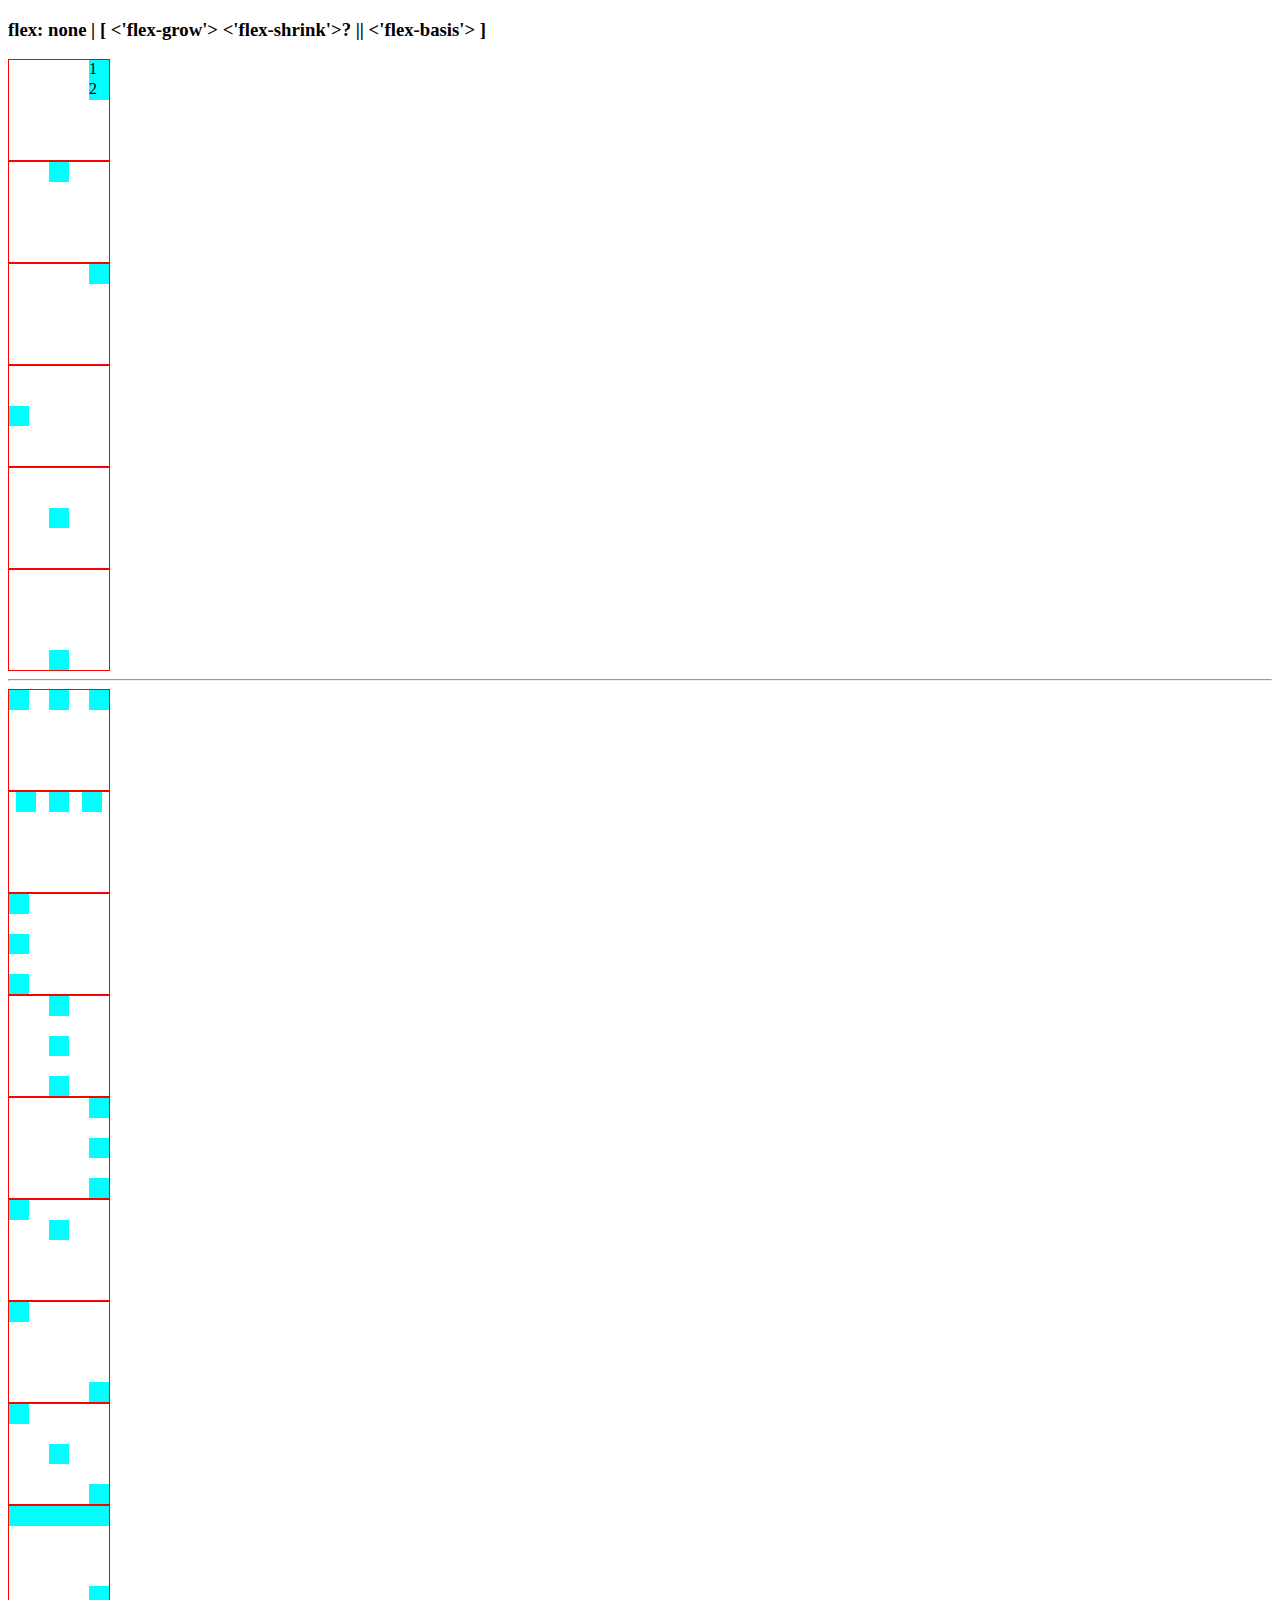
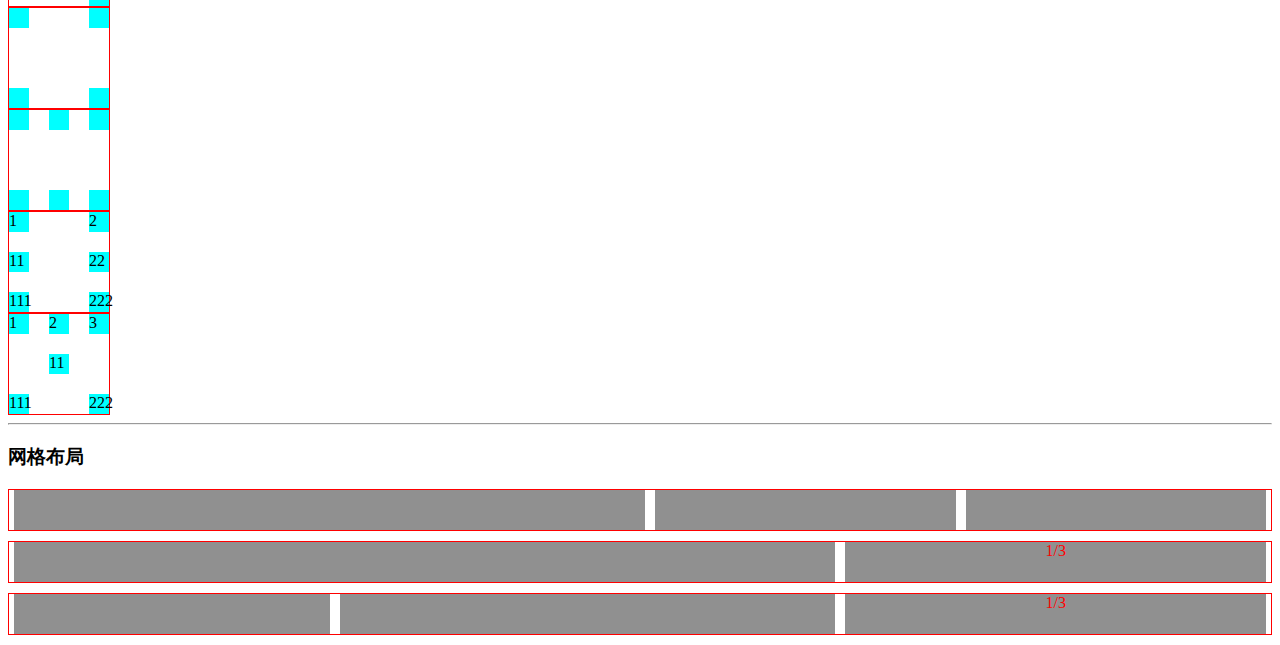
<file: index3.html>
<!DOCTYPE html>
<html lang="en">
<head>
    <meta charset="UTF-8">
    <title>Title</title>
    <style>
        .box{width:100px; height:100px; border:1px solid red; display: flex;}
        .item{width:20px; height:20px; background-color: aqua;}
        .box1-1{flex-direction: column; align-items:flex-end;}
        .box1{ justify-content: center;}
        .box2{ justify-content: flex-end}
        .box3{ justify-content: flex-start; align-items: center}
        .box4{ justify-content: center; align-items: center}
        .box5{ justify-content: center; align-items: flex-end}
        .box6{ justify-content: space-between;}
        .box7{ justify-content: space-around;}
        .box8{ flex-direction: column; justify-content: space-between}
        .box9{ flex-direction: column; align-items:center; justify-content: space-between}
        .box10{ flex-direction: column; align-items:flex-end;justify-content: space-between;}
        .box11{ flex-direction: column; }
        .box11 .item:last-child{align-self: center}
        .box12{ flex-direction: column; justify-content: space-between;}
        .box12 .item:last-child{align-self: flex-end}
        .box13{justify-content: space-between}
        .box13 .item:nth-child(2){align-self: center;}
        .box13 .item:nth-child(3){align-self: flex-end;}
        .box14{flex-wrap: wrap;justify-content: flex-end; align-content: space-between}
        .box15{  flex-wrap: wrap; align-content: space-between; }
        .box15 .column{flex-basis:100%; display:flex;  justify-content: space-between;}
        .box16{flex-wrap: wrap; align-content: space-between;}
        .box16 .column{flex-basis:100%; display:flex;  justify-content: space-between;}
        .box17{ flex-wrap:wrap; align-content: space-between}
        .box17 .column{display: flex; flex-basis: 100%; justify-content: space-between}
        .box18{flex-wrap:wrap; align-content: space-between}
        .box18 .column{display: flex; flex-basis: 100%; }
        .box18 .column:nth-child(1),.box .column:nth-child(3){justify-content: space-between;}
        .box18 .column:nth-child(2){justify-content: center;}
        ._box{ border:1px solid red; display: flex; color:red; margin-bottom:10px; text-align: center}
        ._item{ height:40px; background-color: #909090;margin-left:5px; margin-right:5px; }
        ._box1 ._item1{flex:1}
        .u-lof2{flex:0 0 50%;}
        .u-lof3{flex:0 0 33.33%}
        .u-lof4{flex:0 0 25%;}


    </style>
</head>
<body>
<h3>flex: none | [ <'flex-grow'> <'flex-shrink'>? || <'flex-basis'> ] </h3>
<div class="box box1-1">
    <div class="item">1</div>
    <div class="item">2</div>
</div>
<div class="box box1">
    <div class="item"></div>
</div>
<div class="box box2">
    <div class="item"></div>
</div>
<div class="box box3">
    <div class="item"></div>
</div>
<div class="box box4">
    <div class="item"></div>
</div>
<div class="box box5">
    <div class="item"></div>
</div>
<hr>
<div class="box box6">
    <div class="item"></div>
    <div class="item"></div>
    <div class="item"></div>
</div>
<div class="box box7">
    <div class="item"></div>
    <div class="item"></div>
    <div class="item"></div>
</div>
<div class="box box8">
    <div class="item"></div>
    <div class="item"></div>
    <div class="item"></div>
</div>
<div class="box box9">
    <div class="item"></div>
    <div class="item"></div>
    <div class="item"></div>
</div>
<div class="box box10">
    <div class="item"></div>
    <div class="item"></div>
    <div class="item"></div>
</div>
<div class="box box11">
    <div class="item"></div>
    <div class="item"></div>
</div>
<div class="box box12">
    <div class="item"></div>
    <div class="item"></div>
</div>
<div class="box box13">
    <div class="item"></div>
    <div class="item"></div>
    <div class="item"></div>
</div>
<div class="box box14">
    <div class="item"></div>
    <div class="item"></div>
    <div class="item"></div>
    <div class="item"></div>
    <div class="item"></div>
    <div class="item"></div>
</div>
<div class="box box15">
    <div class="column">
        <div class="item"></div>
        <div class="item"></div>
    </div>
    <div class="column">
        <div class="item"></div>
        <div class="item"></div>
    </div>
</div>
<div class="box box16">
    <div class="column">
        <div class="item"></div>
        <div class="item"></div>
        <div class="item"></div>
    </div>
    <div class="column">
        <div class="item"></div>
        <div class="item"></div>
        <div class="item"></div>
    </div>
</div>
<div class="box box17">
    <div class="column">
        <div class="item">1</div>
        <div class="item">2</div>
    </div>
    <div class="column">
        <div class="item">11</div>
        <div class="item">22</div>
    </div>
    <div class="column">
        <div class="item">111</div>
        <div class="item">222</div>
    </div>
</div>
<div class="box box18">
    <div class="column">
        <div class="item">1</div>
        <div class="item">2</div>
        <div class="item">3</div>
    </div>
    <div class="column">
        <div class="item">11</div>
    </div>
    <div class="column">
        <div class="item">111</div>
        <div class="item">222</div>
    </div>
</div>
<hr>
<h3>网格布局</h3>
<div class=" _box _box1">
    <div class="_item u-lof2"  ></div>
    <div class="_item _item1"></div>
    <div class="_item _item1"></div>
</div>
<div class=" _box _box1">
    <div class="_item _item1"></div>
    <div class="_item u-lof3">1/3</div>
</div>
<div class=" _box _box1">
    <div class="_item u-lof4"></div>
    <div class="_item _item1"></div>
    <div class="_item u-lof3">1/3</div>
</div>

</body>
</html>
</file>
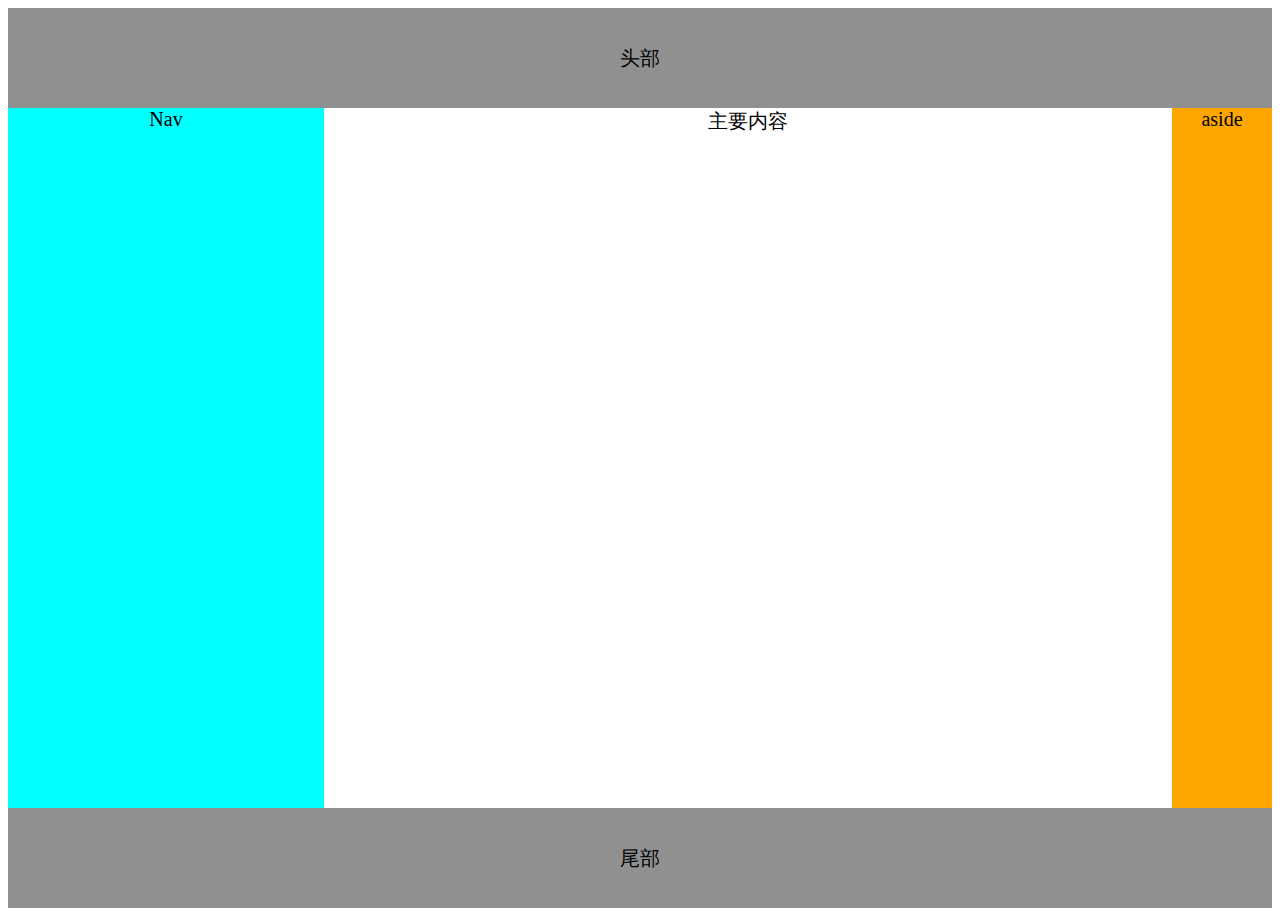
<file: 圣杯布局.html>
<!DOCTYPE html>
<html lang="en">
<head>
    <meta name="viewport" content="width=device-width, initial-scale=1.0, maximum-scale=1.0, user-scalable=no">
    <meta charset="UTF-8">
    <title>Title</title>
    <style>
        body{  font-size: 20px; text-align: center;}
        .holyGrail{display: flex; min-height: 100vh; display:-webkit-flex; flex-direction: column;}
        .holyGrail-body{flex:1;display: flex;}
        header,footer{background-color: #909090; height:100px; line-height: 100px; }
        .holyGrail-content{flex:1;}
        .holyGrail-nav{background-color: aqua; flex:0 0 25%; order: -1;}
        .holyGrail-ads{background-color: orange; flex:0 0 100px;}
        @media(max-width: 768px){
            .holyGrail-body{flex-direction: column;}
            .HolyGrail-nav,
            .HolyGrail-ads,
            .HolyGrail-content {
                flex: auto;
            }
        }
    </style>

</head>
<body class="holyGrail">
<header>头部</header>
<div class="holyGrail-body">
    <main class="holyGrail-content">主要内容</main>
    <nav class="holyGrail-nav" >Nav</nav>
    <aside class="holyGrail-ads" >aside</aside>
</div>
<footer>尾部</footer>
</body>
</html>
</file>
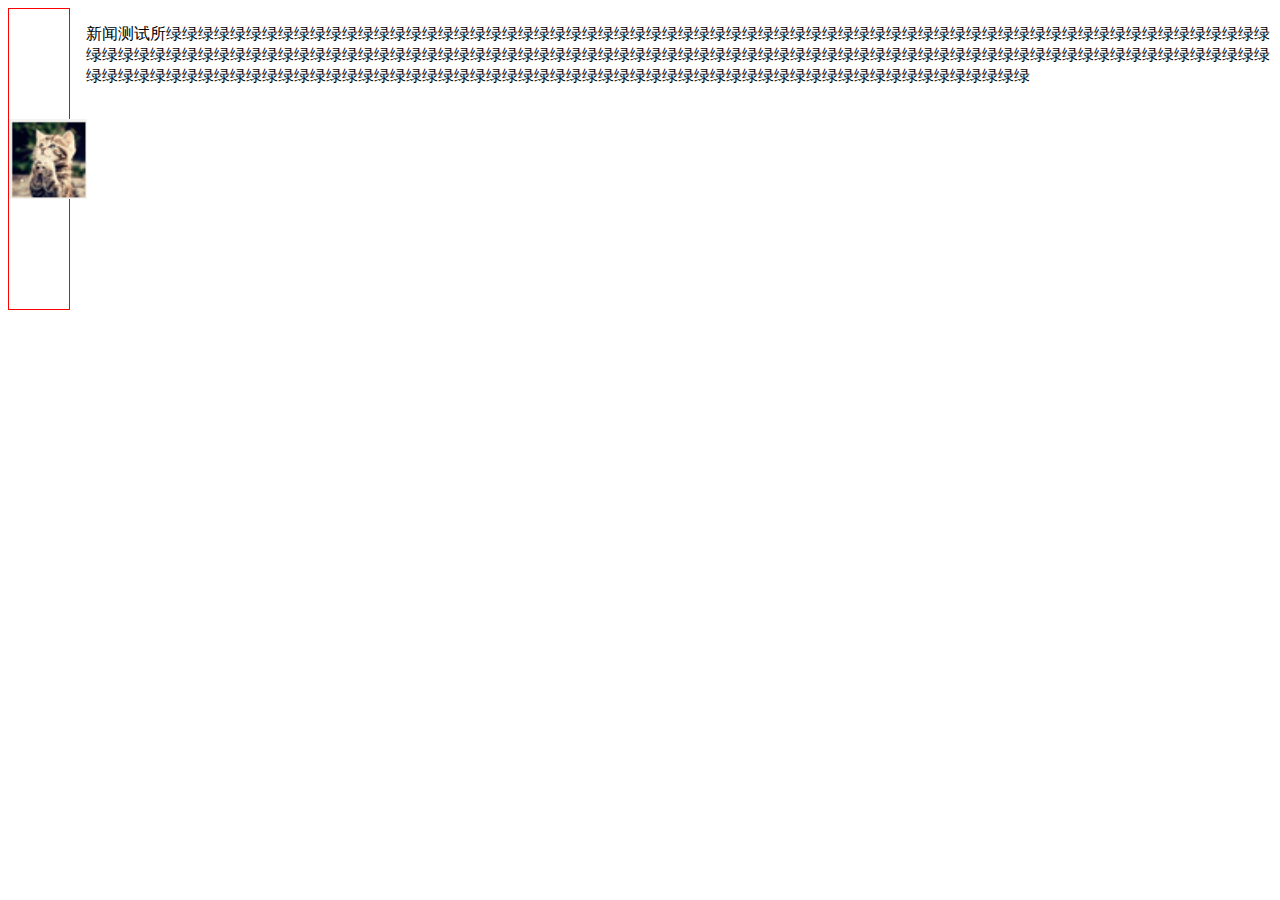
<file: 悬挂式布局.html>
<!DOCTYPE html>
<html lang="en">
<head>
    <meta charset="UTF-8">
    <title>Title</title>
    <style>
        .media{display: flex; min-width: 100vm; min-height: 100vm}
        .Media-figure{ margin-right: 1em; width:60px; height:300px; border:1px solid red; display: flex; align-items: center;}
        .Media-body{flex:1;}
    </style>
</head>
<body>
<div class="media">
    <div class="Media-figure">
        <img class="" src="cat.png" style="width:80px; height:80px;" alt="">
    </div>

    <p class="Media-body">新闻测试所绿绿绿绿绿绿绿绿绿绿绿绿绿绿绿绿绿绿绿绿绿绿绿绿绿绿绿绿绿绿绿绿绿绿绿绿绿绿绿绿绿绿绿绿绿绿绿绿绿绿绿绿绿绿绿绿绿绿绿绿绿绿绿绿绿绿绿绿绿绿绿绿绿绿绿绿绿绿绿绿绿绿绿绿绿绿绿绿绿绿绿绿绿绿绿绿绿绿绿绿绿绿绿绿绿绿绿绿绿绿绿绿绿绿绿绿绿绿绿绿绿绿绿绿绿绿绿绿绿绿绿绿绿绿绿绿绿绿绿绿绿绿绿绿绿绿绿绿绿绿绿绿绿绿绿绿绿绿绿绿绿绿绿绿绿绿绿绿绿绿绿绿绿绿绿绿绿绿绿绿绿绿绿绿绿绿绿绿绿绿绿绿绿绿绿绿绿绿绿绿绿绿</p>
</div>
</body>
</html>
</file>
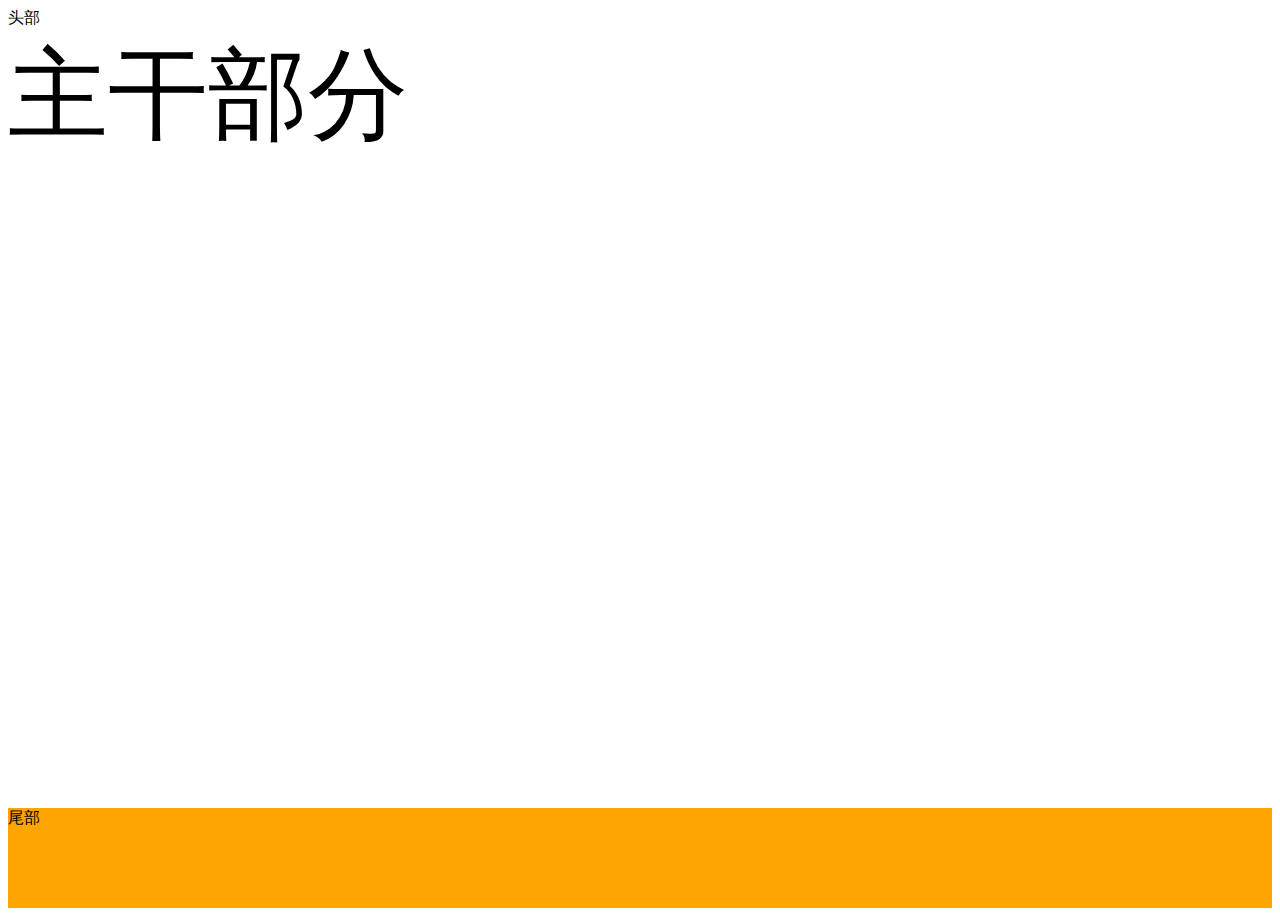
<file: flex练习/固定的底栏.html>
<!DOCTYPE html>
<html lang="en">
<head>
    <meta charset="UTF-8">
    <title>固定的底栏</title>
    <style>
        .site{
            display: flex;
            min-height:100vh;
            flex-direction: column;
        }
        .site-content{
            flex:1;
        }
    </style>
</head>
<body class="site">
    <header>头部</header>
    <main class="site-content" style="font-size: 100px;">主干部分</main>
    <footer style="background-color: orange; height:100px;">尾部</footer>
</body>
</html>
</file>
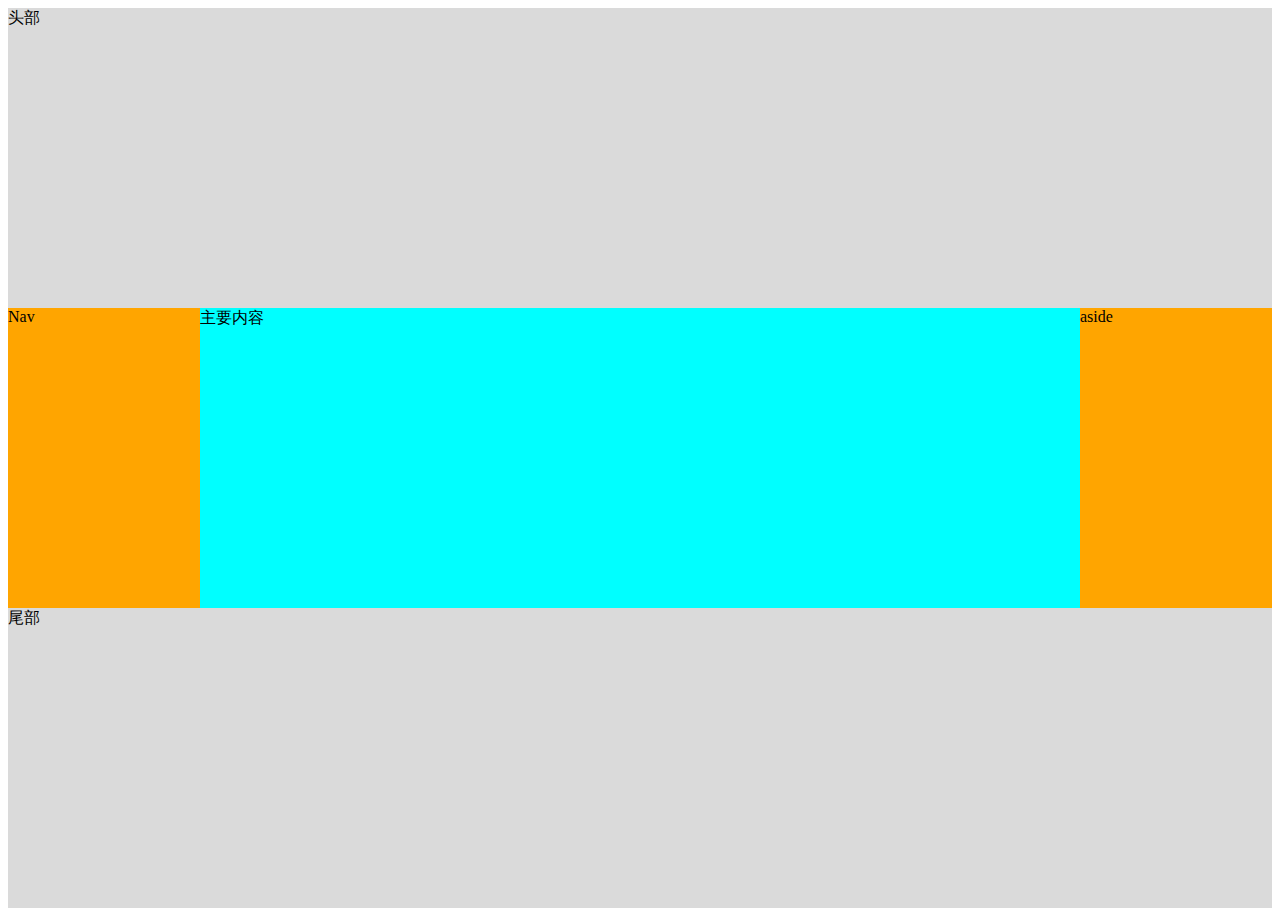
<file: flex练习/圣杯布局.html>
<!DOCTYPE html>
<html lang="en">
<head>
    <meta name="viewport" content="width=device-width, initial-scale=1.0, maximum-scale=1.0, user-scalable=no">
    <meta charset="UTF-8">
    <title>Title</title>
    <style>
        .holyGrail{
            display: flex;
            min-height:100vh;
            flex-direction: column;
        }
        header,footer{
            flex:1;
            background-color: #dadada;
        }
        .holyGrail-body{
            background-color: aqua;
            display: flex;
            flex:1
        }
        .holyGrail-content{
            flex:1;
        }
        .holyGrail-nav,.holyGrail-ads{
            flex:0 0 12em;
        }
        .holyGrail-nav{
            order:-1;
        }
        @media (max-width: 768px) {
            body{
                border:1px solid red;
            }
          body  .holyGrail-body {
                background-color: red;
                flex-direction: column;
                flex: 1;
            }
           body .holyGrail-nav, .holyGrail-ads, .holyGrail-content {
                flex: 1;
            }
        }
    </style>
</head>
<body class="holyGrail">
<header>头部</header>
<div class="holyGrail-body">
    <main class="holyGrail-content">主要内容</main>
    <nav class="holyGrail-nav" style="background-color: orange">Nav</nav>
    <aside class="holyGrail-ads" style="background-color: orange">aside</aside>
</div>
<footer>尾部</footer>
</body>
</html>
</file>
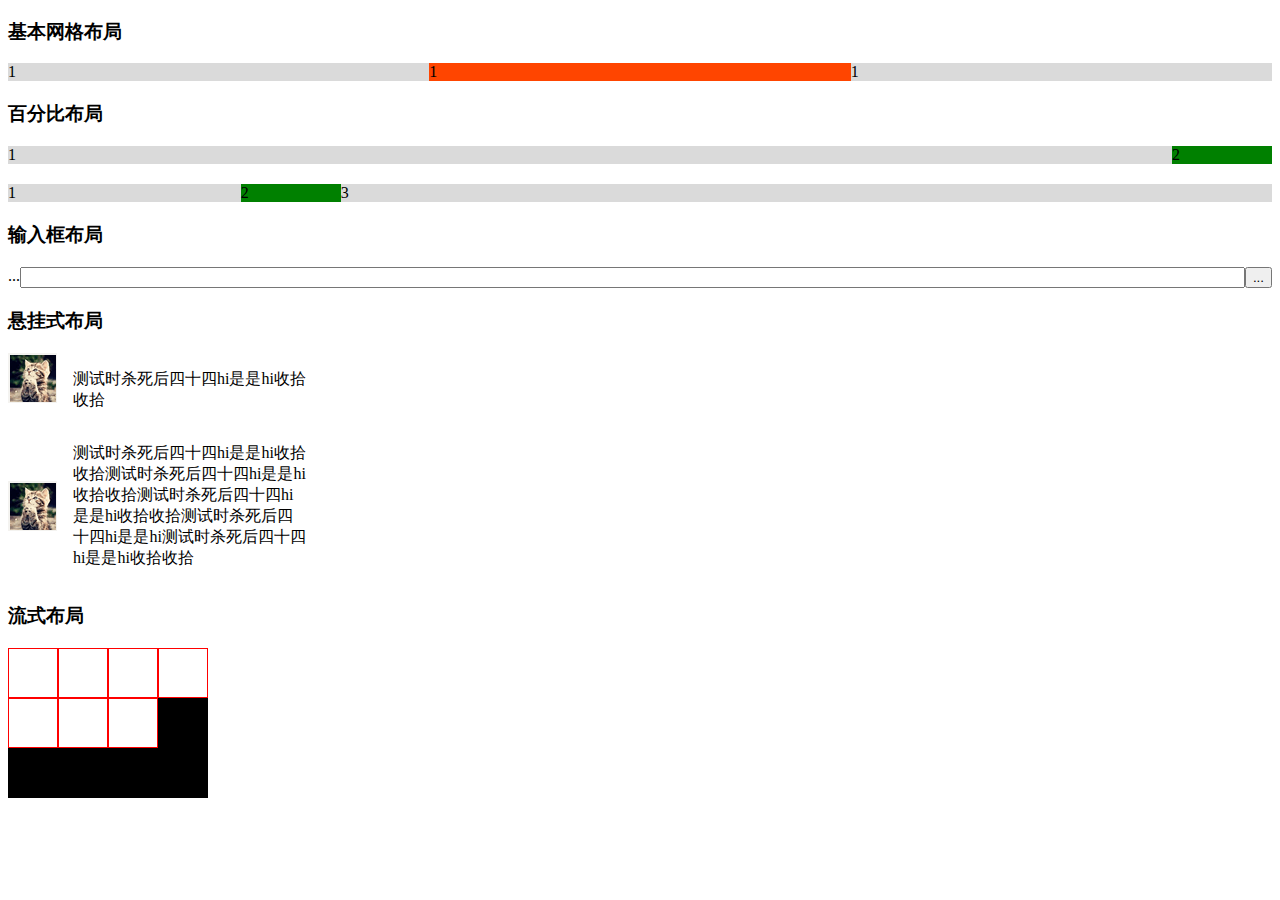
<file: flex练习/实例布局.html>
<!DOCTYPE html>
<html lang="en">
<head>
    <meta charset="UTF-8">
    <title>实例布局</title>
    <style>
        .Grid{
            display: flex;
            margin-bottom: 20px;
        }
        .Grid-cell{flex:1; background-color: #dadada; }
        .media{
            display: flex;
            align-items: flex-start;
            width:300px;
        }
        .media-figure{
            margin-right:1em;
        }
        .media-figure2{
            /*align-self: center;*/
            margin-right:1em;
        }
        .media-body{
            flex:1
        }
        .parent{
            width:200px;
            height:150px;
            background-color: black;
            display: flex;
            flex-flow: row wrap;
            align-content:flex-start;
        }
        .child{
            box-sizing: border-box;
            background-color: white;
            flex:0 0 25%;
            height:50px;
            border:1px solid red;
        }
    </style>
</head>
<body>
    <h3>基本网格布局</h3>
    <div class="Grid">
        <div class="Grid-cell">1</div>
        <div class="Grid-cell" style="background-color: orangered">1</div>
        <div class="Grid-cell">1</div>
    </div>
    <h3>百分比布局</h3>
    <div class="Grid">
        <div class="Grid-cell">1</div>
        <div class="" style="flex-basis: 100px; background-color:green">2</div>
    </div>
    <div class="Grid">
        <div class="Grid-cell">1</div>
        <div class="" style="flex-basis: 100px; background-color:green">2</div>
        <div class="Grid-cell" style="flex:4">3</div>
    </div>
    <h3>输入框布局</h3>
    <div class="Grid">
        <span class="InputAddOn-item" style="">...</span>
        <input class="InputAddOn-field" style="flex:1">
        <button class="InputAddOn-item" style="">...</button>
    </div>
    <h3>悬挂式布局</h3>
    <div class="media">
        <img class="media-figure"  src="cat.png" alt="">
        <p class="media-body">测试时杀死后四十四hi是是hi收拾收拾</p>
    </div>
    <div class="media">
        <img class="media-figure" style="align-self: center"  src="cat.png" alt="">
        <p class="media-body">测试时杀死后四十四hi是是hi收拾收拾测试时杀死后四十四hi是是hi收拾收拾测试时杀死后四十四hi是是hi收拾收拾测试时杀死后四十四hi是是hi测试时杀死后四十四hi是是hi收拾收拾</p>
    </div>
    <h3>流式布局</h3>
    <div class="parent">
        <div class="child"></div>
        <div class="child"></div>
        <div class="child"></div>
        <div class="child"></div>
        <div class="child"></div>
        <div class="child"></div>
        <div class="child"></div>
    </div>
</body>
</html>
</file>
